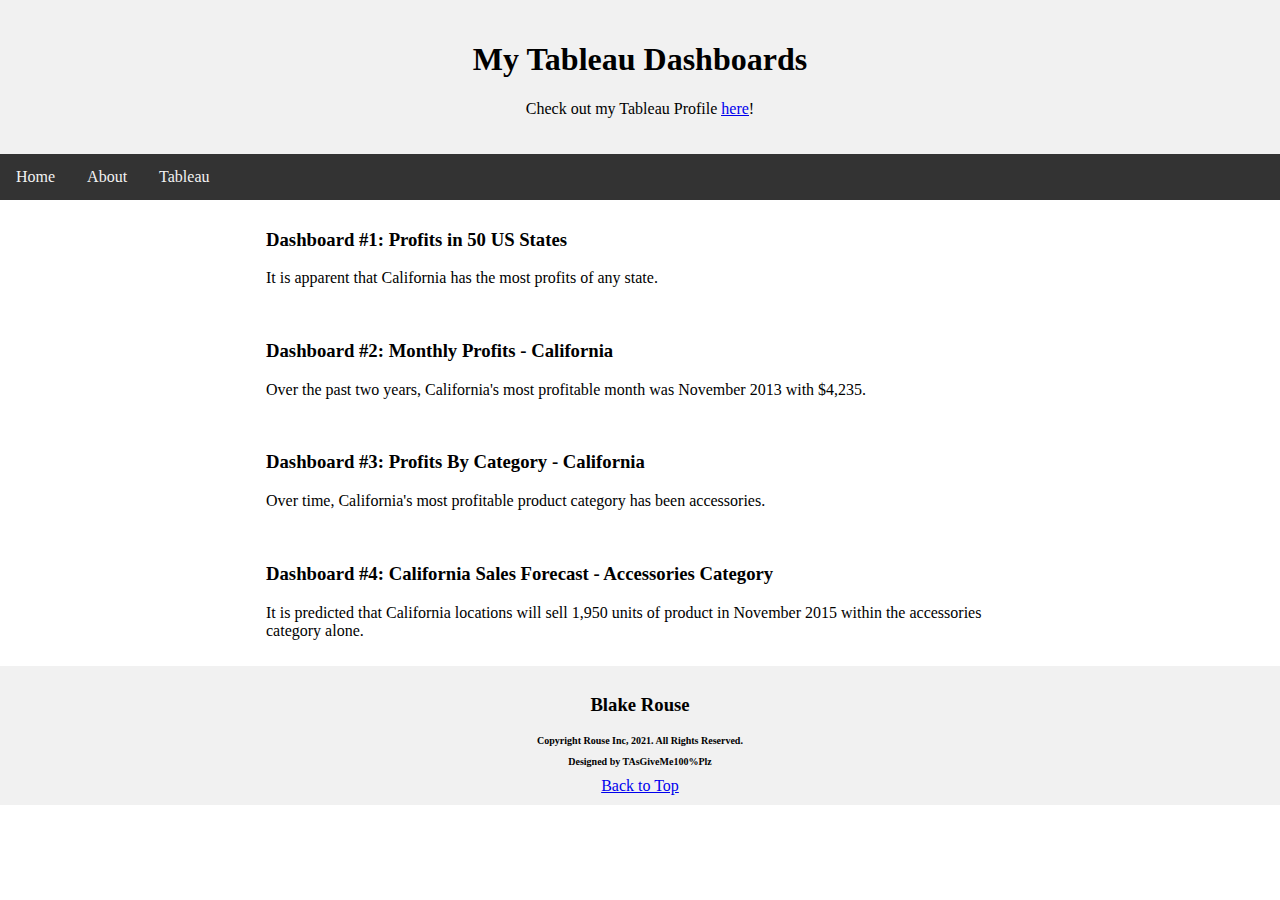
<file: html/tableau.html>
<!-- IS 201 Student Dev: Blake Rouse -->
  <!-- Last Edit: 12/10/2021 -->

<!DOCTYPE html>
<html lang="en"></html>
<link rel="stylesheet" type="text/css" href="../assets/css/bootstyles.css">

  <head>
    <title>Blake Rouse - Tableau</title>
    <meta charset="utf-8">
    <meta name="viewport" content="width=device-width, initial-scale=1">
  </head>

  <body>
    <div class="header">
      <h1>My Tableau Dashboards</h1>
      <p class="centerText">Check out my Tableau Profile <span style="text-decoration: underline;"><a href="https://public.tableau.com/app/profile/christopher.b.rouse" target="_blank">here</a></span>!</p>
    </div>

<!-- Navigation Header <div> -->
    <div class="topnav">
      <a href="../index.html" id="top">Home</a>
      <a href="aboutme.html">About</a>
      <a href="#tableau">Tableau</a>
    </div>

    <div class="row">
      <div class="column side"> </div>
<!-- Main Tableau <div> -->
      <div class="column main">
        <h3>Dashboard #1: Profits in 50 US States</h3>        
          <div class='tableauPlaceholder' id='viz1639090386804' style='position: relative'><noscript><a href='#'><img alt='Sheet 1 ' src='https:&#47;&#47;public.tableau.com&#47;static&#47;images&#47;We&#47;WebDevTables1&#47;Sheet1&#47;1_rss.png' style='border: none' /></a></noscript><object class='tableauViz'  style='display:none;'><param name='host_url' value='https%3A%2F%2Fpublic.tableau.com%2F' /> <param name='embed_code_version' value='3' /> <param name='site_root' value='' /><param name='name' value='WebDevTables1&#47;Sheet1' /><param name='tabs' value='no' /><param name='toolbar' value='yes' /><param name='static_image' value='https:&#47;&#47;public.tableau.com&#47;static&#47;images&#47;We&#47;WebDevTables1&#47;Sheet1&#47;1.png' /> <param name='animate_transition' value='yes' /><param name='display_static_image' value='yes' /><param name='display_spinner' value='yes' /><param name='display_overlay' value='yes' /><param name='display_count' value='yes' /><param name='language' value='en-US' /></object></div>                <script type='text/javascript'>                    var divElement = document.getElementById('viz1639090386804');                    var vizElement = divElement.getElementsByTagName('object')[0];                    vizElement.style.width='100%';vizElement.style.height=(divElement.offsetWidth*0.75)+'px';                    var scriptElement = document.createElement('script');                    scriptElement.src = 'https://public.tableau.com/javascripts/api/viz_v1.js';                    vizElement.parentNode.insertBefore(scriptElement, vizElement);                </script>
          <p>It is apparent that California has the most profits of any state.</p>
          <p>&nbsp;</p>
        <h3>Dashboard #2: Monthly Profits - California</h3>
          <div class='tableauPlaceholder' id='viz1639091924626' style='position: relative'><noscript><a href='#'><img alt='Sheet 2 ' src='https:&#47;&#47;public.tableau.com&#47;static&#47;images&#47;We&#47;WebDevTables2Updated&#47;Sheet2&#47;1_rss.png' style='border: none' /></a></noscript><object class='tableauViz'  style='display:none;'><param name='host_url' value='https%3A%2F%2Fpublic.tableau.com%2F' /> <param name='embed_code_version' value='3' /> <param name='site_root' value='' /><param name='name' value='WebDevTables2Updated&#47;Sheet2' /><param name='tabs' value='no' /><param name='toolbar' value='yes' /><param name='static_image' value='https:&#47;&#47;public.tableau.com&#47;static&#47;images&#47;We&#47;WebDevTables2Updated&#47;Sheet2&#47;1.png' /> <param name='animate_transition' value='yes' /><param name='display_static_image' value='yes' /><param name='display_spinner' value='yes' /><param name='display_overlay' value='yes' /><param name='display_count' value='yes' /><param name='language' value='en-US' /></object></div>                <script type='text/javascript'>                    var divElement = document.getElementById('viz1639091924626');                    var vizElement = divElement.getElementsByTagName('object')[0];                    vizElement.style.width='100%';vizElement.style.height=(divElement.offsetWidth*0.75)+'px';                    var scriptElement = document.createElement('script');                    scriptElement.src = 'https://public.tableau.com/javascripts/api/viz_v1.js';                    vizElement.parentNode.insertBefore(scriptElement, vizElement);                </script>
          <p>Over the past two years, California's most profitable month was November 2013 with $4,235.</p>
          <p>&nbsp;</p>
        <h3>Dashboard #3: Profits By Category - California</h3>
          <div class='tableauPlaceholder' id='viz1639091895488' style='position: relative'><noscript><a href='#'><img alt='Sheet 3 ' src='https:&#47;&#47;public.tableau.com&#47;static&#47;images&#47;We&#47;WebDevTables3&#47;Sheet3&#47;1_rss.png' style='border: none' /></a></noscript><object class='tableauViz'  style='display:none;'><param name='host_url' value='https%3A%2F%2Fpublic.tableau.com%2F' /> <param name='embed_code_version' value='3' /> <param name='site_root' value='' /><param name='name' value='WebDevTables3&#47;Sheet3' /><param name='tabs' value='no' /><param name='toolbar' value='yes' /><param name='static_image' value='https:&#47;&#47;public.tableau.com&#47;static&#47;images&#47;We&#47;WebDevTables3&#47;Sheet3&#47;1.png' /> <param name='animate_transition' value='yes' /><param name='display_static_image' value='yes' /><param name='display_spinner' value='yes' /><param name='display_overlay' value='yes' /><param name='display_count' value='yes' /><param name='language' value='en-US' /></object></div>                <script type='text/javascript'>                    var divElement = document.getElementById('viz1639091895488');                    var vizElement = divElement.getElementsByTagName('object')[0];                    vizElement.style.width='100%';vizElement.style.height=(divElement.offsetWidth*0.75)+'px';                    var scriptElement = document.createElement('script');                    scriptElement.src = 'https://public.tableau.com/javascripts/api/viz_v1.js';                    vizElement.parentNode.insertBefore(scriptElement, vizElement);                </script>
          <p>Over time, California's most profitable product category has been accessories.</p>
          <p>&nbsp;</p>
        <h3>Dashboard #4: California Sales Forecast - Accessories Category</h3>
        <div class='tableauPlaceholder' id='viz1639099230425' style='position: relative'><noscript><a href='#'><img alt='Sheet 4 ' src='https:&#47;&#47;public.tableau.com&#47;static&#47;images&#47;We&#47;WebDevTables4SecondUpdate&#47;Sheet4&#47;1_rss.png' style='border: none' /></a></noscript><object class='tableauViz'  style='display:none;'><param name='host_url' value='https%3A%2F%2Fpublic.tableau.com%2F' /> <param name='embed_code_version' value='3' /> <param name='site_root' value='' /><param name='name' value='WebDevTables4SecondUpdate&#47;Sheet4' /><param name='tabs' value='no' /><param name='toolbar' value='yes' /><param name='static_image' value='https:&#47;&#47;public.tableau.com&#47;static&#47;images&#47;We&#47;WebDevTables4SecondUpdate&#47;Sheet4&#47;1.png' /> <param name='animate_transition' value='yes' /><param name='display_static_image' value='yes' /><param name='display_spinner' value='yes' /><param name='display_overlay' value='yes' /><param name='display_count' value='yes' /><param name='language' value='en-US' /><param name='filter' value='publish=yes' /></object></div>                <script type='text/javascript'>                    var divElement = document.getElementById('viz1639099230425');                    var vizElement = divElement.getElementsByTagName('object')[0];                    vizElement.style.width='100%';vizElement.style.height=(divElement.offsetWidth*0.75)+'px';                    var scriptElement = document.createElement('script');                    scriptElement.src = 'https://public.tableau.com/javascripts/api/viz_v1.js';                    vizElement.parentNode.insertBefore(scriptElement, vizElement);                </script>
          <p>It is predicted that California locations will sell 1,950 units of product in November 2015 within the accessories category alone.</p>
      </div>
      
      <div class="column side"></div>

    </div>

<!-- Footer <div> -->
    <div class="footer">
      <h3>Blake Rouse</h3>
        <p class="smallText boldText">Copyright Rouse Inc, 2021. All Rights Reserved.</p>
        <p class="smallText boldText">Designed by TAsGiveMe100%Plz</p>
        <a href="#top">Back to Top</a>  
    </div>
  </body>
</html>
</file>
<file: assets/css/bootstyles.css>
* {
  box-sizing: border-box;
}

body {
  margin: 0;
}

/* Style the header */
.header {
  background-color: #f1f1f1;
  padding: 20px;
  text-align: center;
}

/* Style the top navigation bar */
.topnav {
  overflow: hidden;
  background-color: #333;
}

/* Style the topnav links */
.topnav a {
  float: left;
  display: block;
  color: #f2f2f2;
  text-align: center;
  padding: 14px 16px;
  text-decoration: none;
}

/* Change color on hover */
.topnav a:hover {
  background-color: #ddd;
  color: black;
}

/* Create three unequal columns that floats next to each other */
.column {
  float: left;
  padding: 10px;
}

/* Left and right column */
.column.side {
  width: 20%;
}

/* Middle column */
.column.main {
  width: 60%;
}

/* Clear floats after the columns */
.row:after {
  content: "";
  display: table;
  clear: both;
}

/* Responsive layout - makes the three columns stack on top of each other instead of next to each other */
@media screen and (max-width: 600px) {
  .column.side, .column.main {
    width: 100%;
  }
}

/* Style the footer */
.footer {
  background-color: #f1f1f1;
  padding: 10px;
  text-align: center;
}

/* Small Text */
.smallText {
  font-size: 10px;
}

/* Small Text */
.boldText {
  font-weight: bold;
}
</file>
